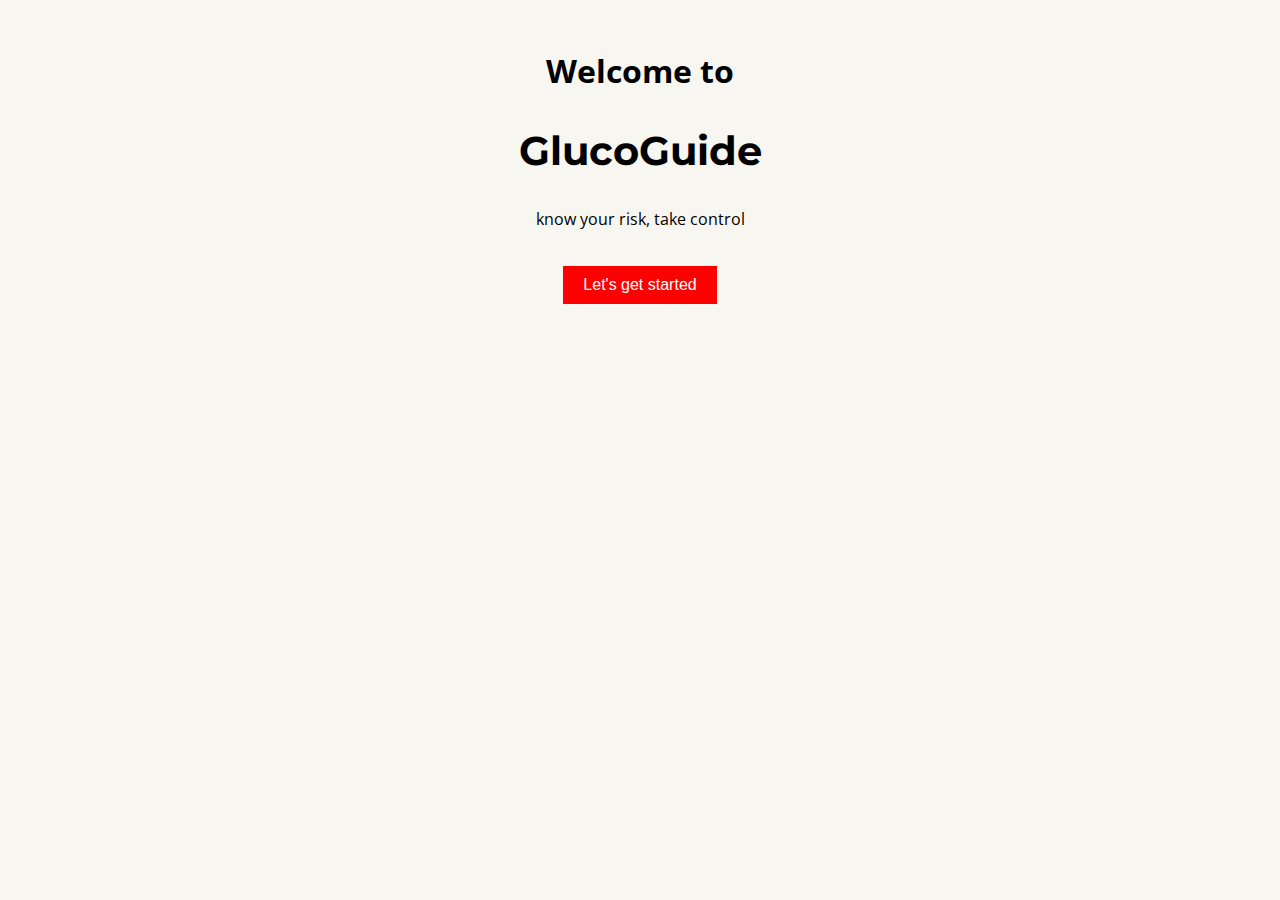
<file: index.html>
<!DOCTYPE html>
<html lang="en">
<head>
    <meta charset="UTF-8">
    <meta name="viewport" content="width=device-width, initial-scale=1.0">
    <link href="https://fonts.googleapis.com/css2?family=Montserrat:wght@700&family=Open+Sans&display=swap" rel="stylesheet">
    <link rel="stylesheet" href="styles.css">
    <title>GlucoGuide</title>
</head>
<body>
    <div class="container">
        <h1>Welcome to</h1>
        <h2 class="title">GlucoGuide</h2>
        <p class="tagline">know your risk, take control</p>
        <button class="start-button" onclick="location.href='page2.html'">Let's get started</button>
    </div>
</body>
</html>
</file>
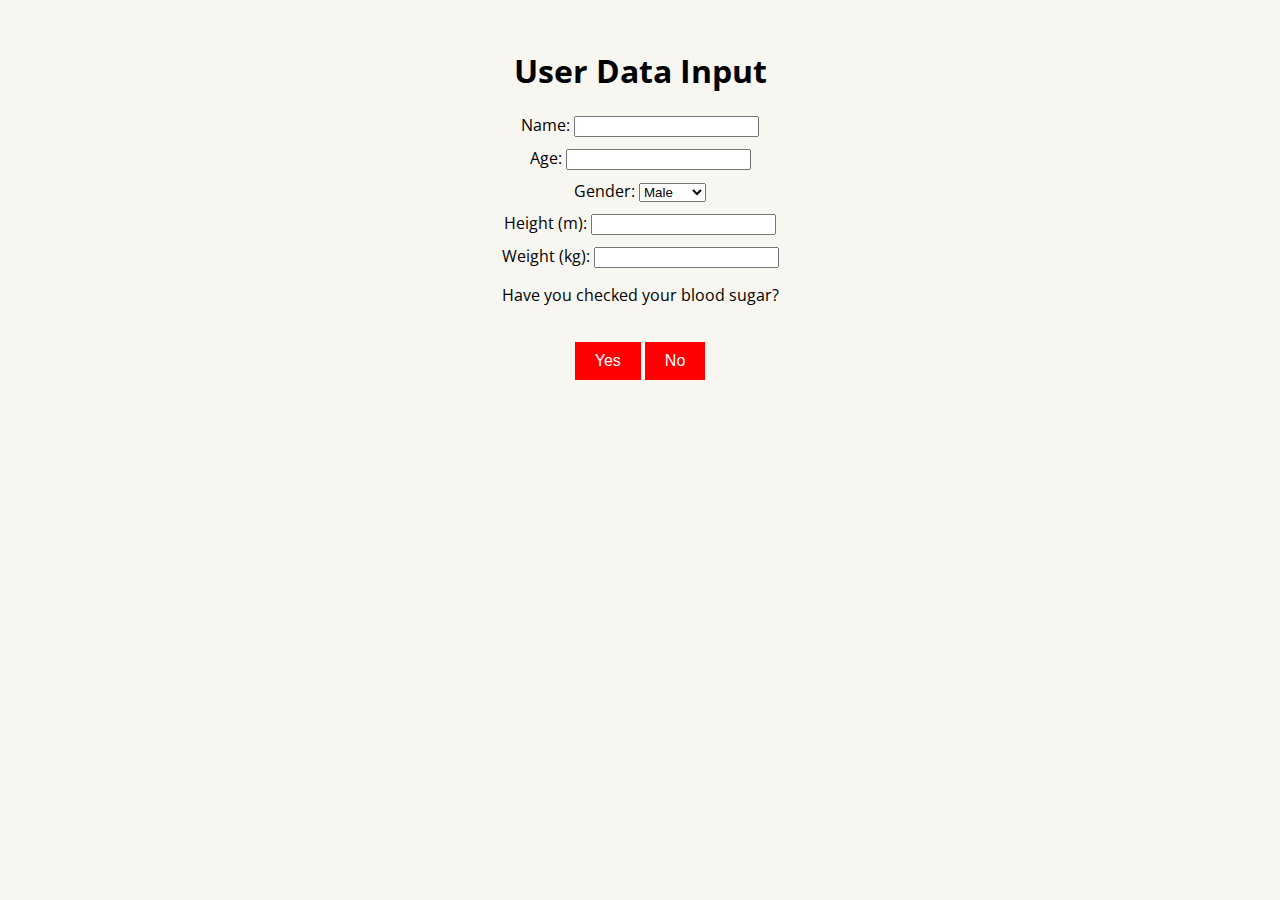
<file: page2.html>
<!DOCTYPE html>
<html lang="en">
<head>
    <meta charset="UTF-8">
    <meta name="viewport" content="width=device-width, initial-scale=1.0">
    <link href="https://fonts.googleapis.com/css2?family=Montserrat:wght@700&family=Open+Sans&display=swap" rel="stylesheet">
    <link rel="stylesheet" href="styles.css">
    <title>User Data</title>
</head>
<body>
    <div class="container">
        <h1>User Data Input</h1>
        <form id="userDataForm">
            <label>Name: <input type="text" id="name" required></label>
            <label>Age: <input type="number" id="age" required></label>
            <label>Gender: 
                <select id="gender" required>
                    <option value="male">Male</option>
                    <option value="female">Female</option>
                </select>
            </label>
            <label>Height (m): <input type="number" id="height" step="0.01" required></label>
            <label>Weight (kg): <input type="number" id="weight" required></label>
            <p>Have you checked your blood sugar?</p>
            <button type="button" class="yes-button" onclick="nextPage(true)">Yes</button>
            <button type="button" class="no-button" onclick="nextPage(false)">No</button>
        </form>
    </div>
    <script src="script.js"></script>
</body>
</html>
</file>
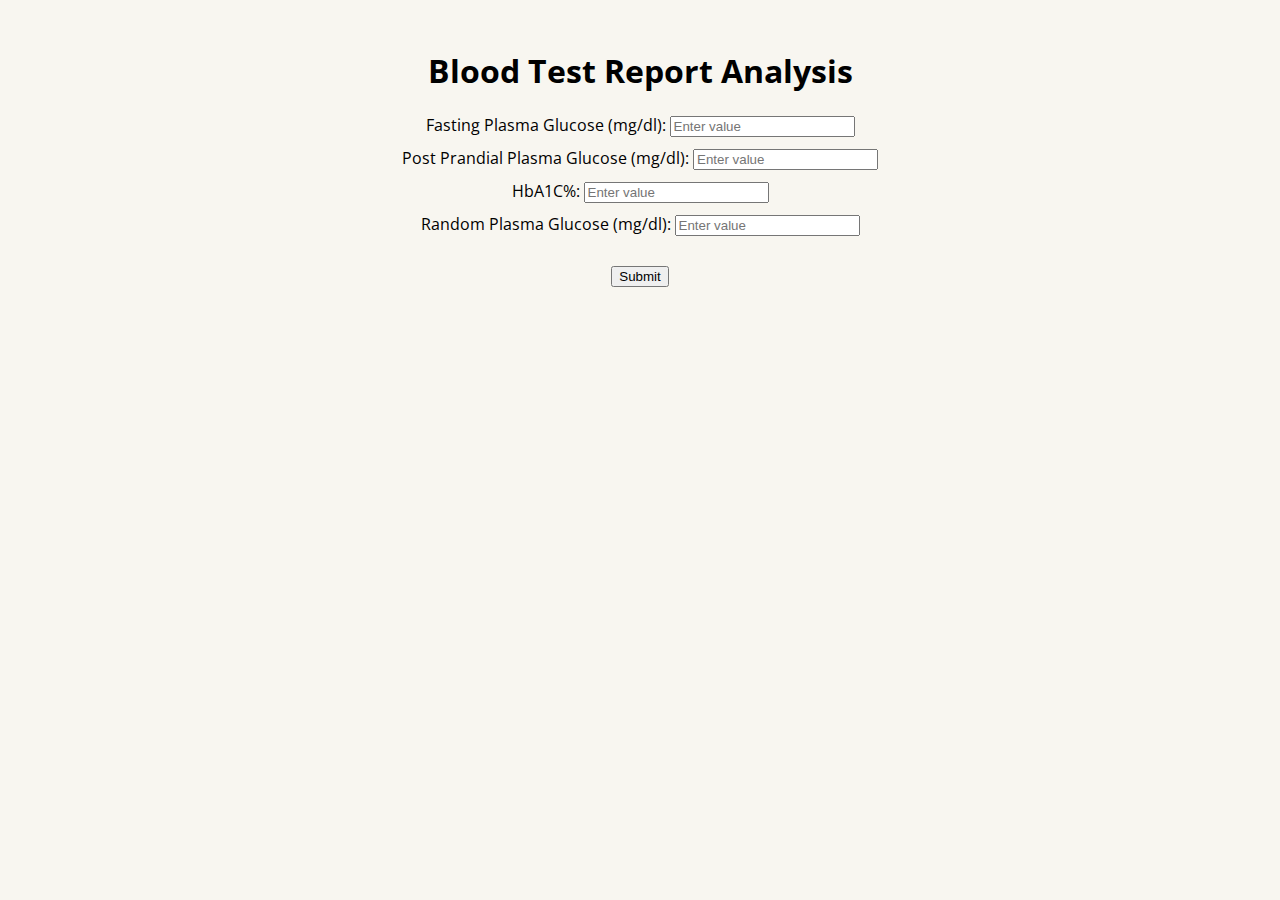
<file: page3.html>
<!DOCTYPE html>
<html lang="en">
<head>
    <meta charset="UTF-8">
    <meta name="viewport" content="width=device-width, initial-scale=1.0">
    <link href="https://fonts.googleapis.com/css2?family=Montserrat:wght@700&family=Open+Sans&display=swap" rel="stylesheet">
    <link rel="stylesheet" href="styles.css">
    <title>Blood Test Report Analysis</title>
</head>
<body>
    <div class="container">
        <h1>Blood Test Report Analysis</h1>
        <form id="bloodTestForm">
            <label>Fasting Plasma Glucose (mg/dl): <input type="number" id="fastingGlucose" placeholder="Enter value"></label>
            <label>Post Prandial Plasma Glucose (mg/dl): <input type="number" id="postPrandialGlucose" placeholder="Enter value"></label>
            <label>HbA1C%: <input type="number" id="hba1c" placeholder="Enter value"></label>
            <label>Random Plasma Glucose (mg/dl): <input type="number" id="randomGlucose" placeholder="Enter value"></label>
            <button type="button" onclick="submitBloodTest()">Submit</button>
        </form>
    </div>
    <script src="script.js"></script>
</body>
</html>
</file>
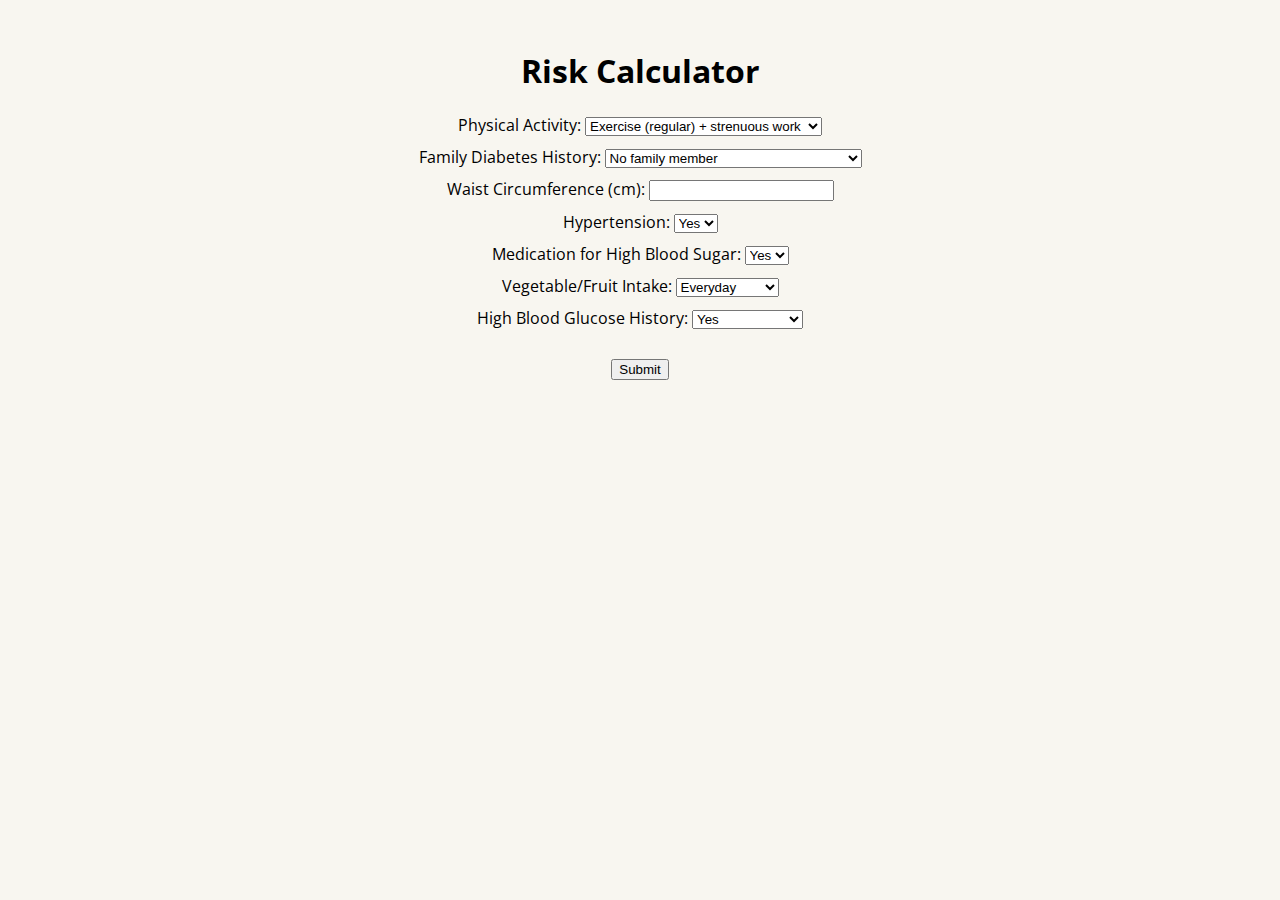
<file: page4.html>
<!DOCTYPE html>
<html lang="en">
<head>
    <meta charset="UTF-8">
    <meta name="viewport" content="width=device-width, initial-scale=1.0">
    <link href="https://fonts.googleapis.com/css2?family=Montserrat:wght@700&family=Open+Sans&display=swap" rel="stylesheet">
    <link rel="stylesheet" href="styles.css">
    <title>Risk Calculator</title>
</head>
<body>
    <div class="container">
        <h1>Risk Calculator</h1>
        <form id="riskCalculatorForm">
            <label>Physical Activity:
                <select id="physicalActivity" required>
                    <option value="a">Exercise (regular) + strenuous work</option>
                    <option value="b">Exercise (regular) or strenuous work</option>
                    <option value="c">No Exercise or strenuous work</option>
                </select>
            </label>
            <label>Family Diabetes History:
                <select id="familyHistory" required>
                    <option value="a">No family member</option>
                    <option value="b">Grandparent, aunt, uncle, or first cousin</option>
                    <option value="c">Brother, sister, or own child</option>
                    <option value="d">Either parent</option>
                    <option value="e">Both parents</option>
                </select>
            </label>
            <label>Waist Circumference (cm): <input type="number" id="waist" required></label>
            <label>Hypertension: 
                <select id="hypertension" required>
                    <option value="yes">Yes</option>
                    <option value="no">No</option>
                </select>
            </label>
            <label>Medication for High Blood Sugar: 
                <select id="highBloodSugarMed" required>
                    <option value="yes">Yes</option>
                    <option value="no">No</option>
                </select>
            </label>
            <label>Vegetable/Fruit Intake:
                <select id="fruitIntake" required>
                    <option value="everyday">Everyday</option>
                    <option value="not_everyday">Not Everyday</option>
                </select>
            </label>
            <label>High Blood Glucose History:
                <select id="highBloodGlucose" required>
                    <option value="yes">Yes</option>
                    <option value="no">No</option>
                    <option value="never_checked">Never checked</option>
                </select>
            </label>
            <button type="button" onclick="submitRiskForm()">Submit</button>
        </form>
    </div>
    <script>
        // Function to save form data and calculate risk
        function submitRiskForm() {
            // Retrieve data from the form
            const physicalActivity = document.getElementById('physicalActivity').value;
            const familyHistory = document.getElementById('familyHistory').value;
            const waist = document.getElementById('waist').value;
            const hypertension = document.getElementById('hypertension').value;
            const highBloodSugarMed = document.getElementById('highBloodSugarMed').value;
            const fruitIntake = document.getElementById('fruitIntake').value;
            const highBloodGlucose = document.getElementById('highBloodGlucose').value;

            // Store data in session storage
            sessionStorage.setItem('physicalActivity', physicalActivity);
            sessionStorage.setItem('familyHistory', familyHistory);
            sessionStorage.setItem('waist', waist);
            sessionStorage.setItem('hypertension', hypertension);
            sessionStorage.setItem('highBloodSugarMed', highBloodSugarMed);
            sessionStorage.setItem('fruitIntake', fruitIntake);
            sessionStorage.setItem('highBloodGlucose', highBloodGlucose);

            // Debugging: Check stored values
            console.log("Form Data Saved:", {
                physicalActivity, familyHistory, waist, hypertension, highBloodSugarMed, fruitIntake, highBloodGlucose
            });

            // Call the calculateRisk function
            calculateRisk();
        }
    </script>
    <script src="script.js"></script>
</body>
</html>
</file>
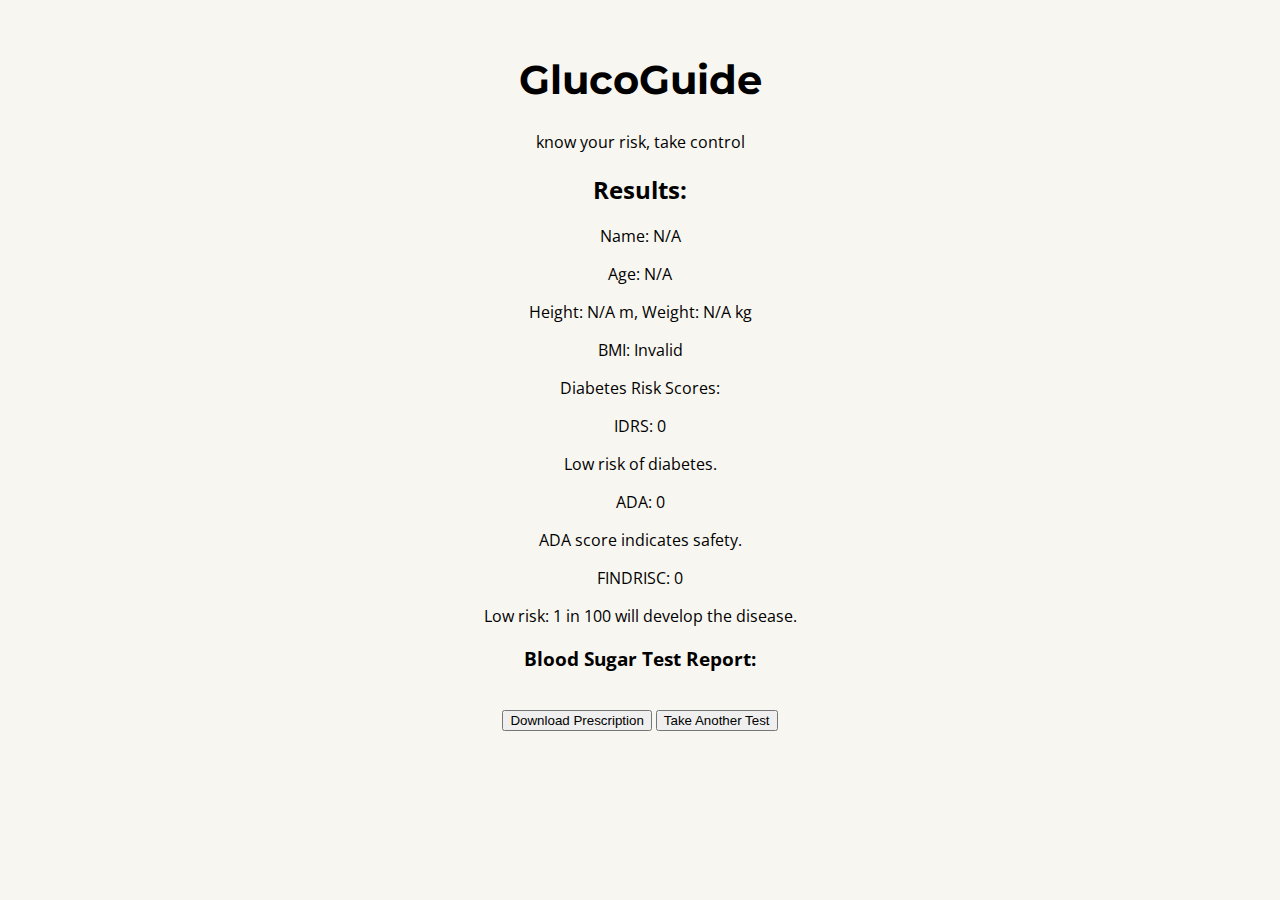
<file: page5.html>
<!DOCTYPE html>
<html lang="en">
<head>
    <meta charset="UTF-8">
    <meta name="viewport" content="width=device-width, initial-scale=1.0">
    <link href="https://fonts.googleapis.com/css2?family=Montserrat:wght@700&family=Open+Sans&display=swap" rel="stylesheet">
    <link rel="stylesheet" href="styles.css">
    <title>Results</title>
</head>
<body>
    <div class="container">
        <h1 class="title">GlucoGuide</h1>
        <p class="tagline">know your risk, take control</p>
        <h2>Results:</h2>
        <p>Name: <span id="resultName"></span></p>
        <p>Age: <span id="resultAge"></span></p>
        <p>Height: <span id="resultHeight"></span> m, Weight: <span id="resultWeight"></span> kg</p>
        <p>BMI: <span id="resultBMI"></span></p>
        <p id="bmiComment"></p>
        <p>Diabetes Risk Scores:</p>
        <p>IDRS: <span id="resultIDRS"></span></p>
        <p id="idrsComment"></p>
        <p>ADA: <span id="resultADA"></span></p>
        <p id="adaComment"></p>
        <p>FINDRISC: <span id="resultFINDRISC"></span></p>
        <p id="findriscComment"></p>

        <h3>Blood Sugar Test Report:</h3>
        <div id="bloodSugarReport"></div>

        <button onclick="downloadPDF()">Download Prescription</button>
        <button onclick="location.href='index.html'">Take Another Test</button>
    </div>
    <script src="script.js"></script>
</body>
</html>
</file>
<file: styles.css>
body {
    font-family: 'Open Sans', sans-serif;
    background-color: #F8F6F0;
    color: black;
    text-align: center;
}

.container {
    margin: 0 auto;
    padding: 20px;
    max-width: 600px;
}

.title {
    font-family: 'Montserrat', sans-serif;
    font-size: 2.5em;
}

.start-button, .yes-button, .no-button {
    background-color: red;
    color: white;
    border: none;
    padding: 10px 20px;
    cursor: pointer;
    font-size: 1em;
}

.start-button:hover, .yes-button:hover, .no-button:hover {
    background-color: darkred;
}

label {
    display: block;
    margin: 10px 0;
}

button {
    margin-top: 20px;
}
</file>
